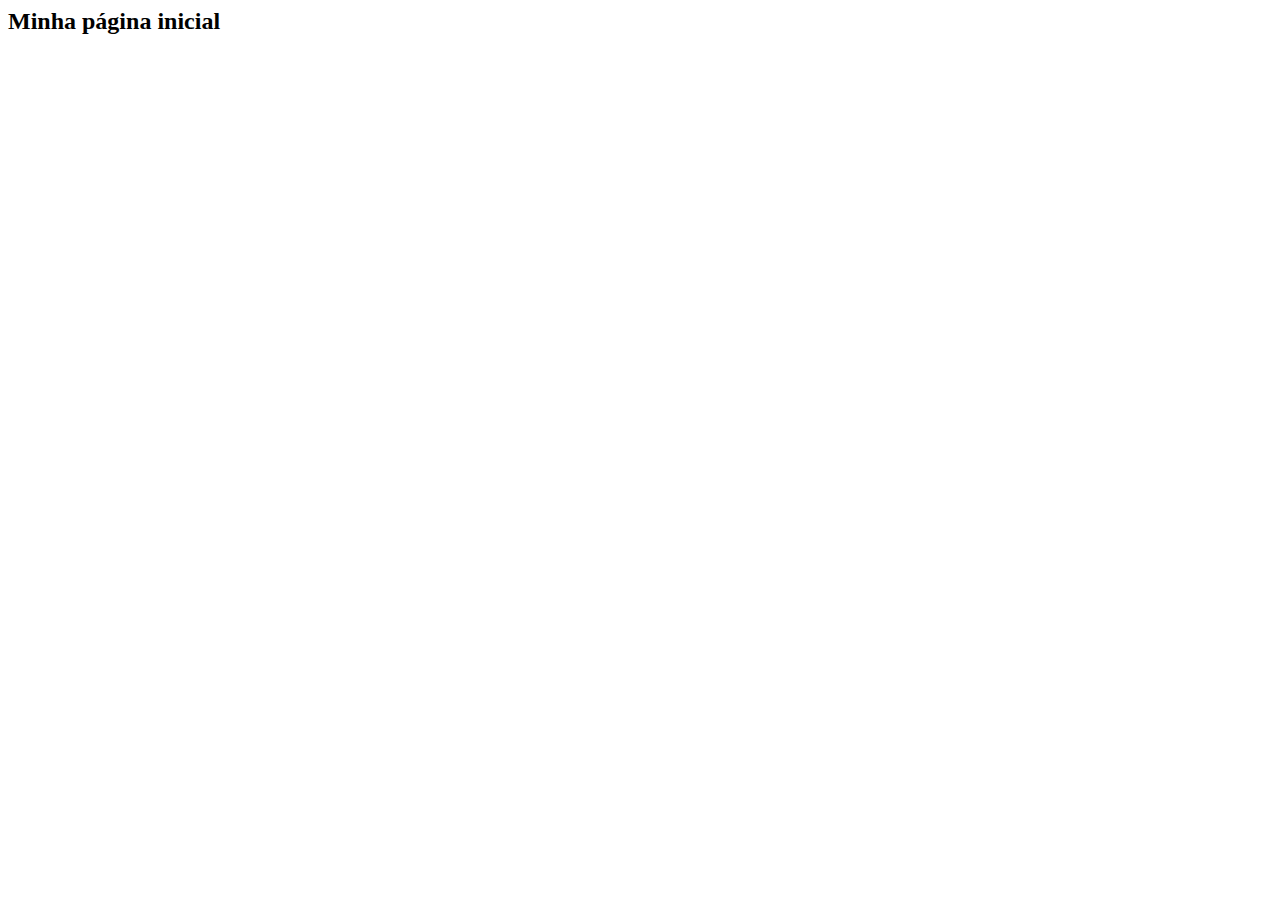
<file: index.html>
<!DOCKTYPE.html>
<html>
<head>
	<meta charset="utf-8"/>
	<meta http-equiv="XUA-Compatible" content="IE=edge">
	<title>Curso git e Github</title>
</head>
<body>
	<h2>Minha página inicial</h2>
</body>
</html>
</file>
